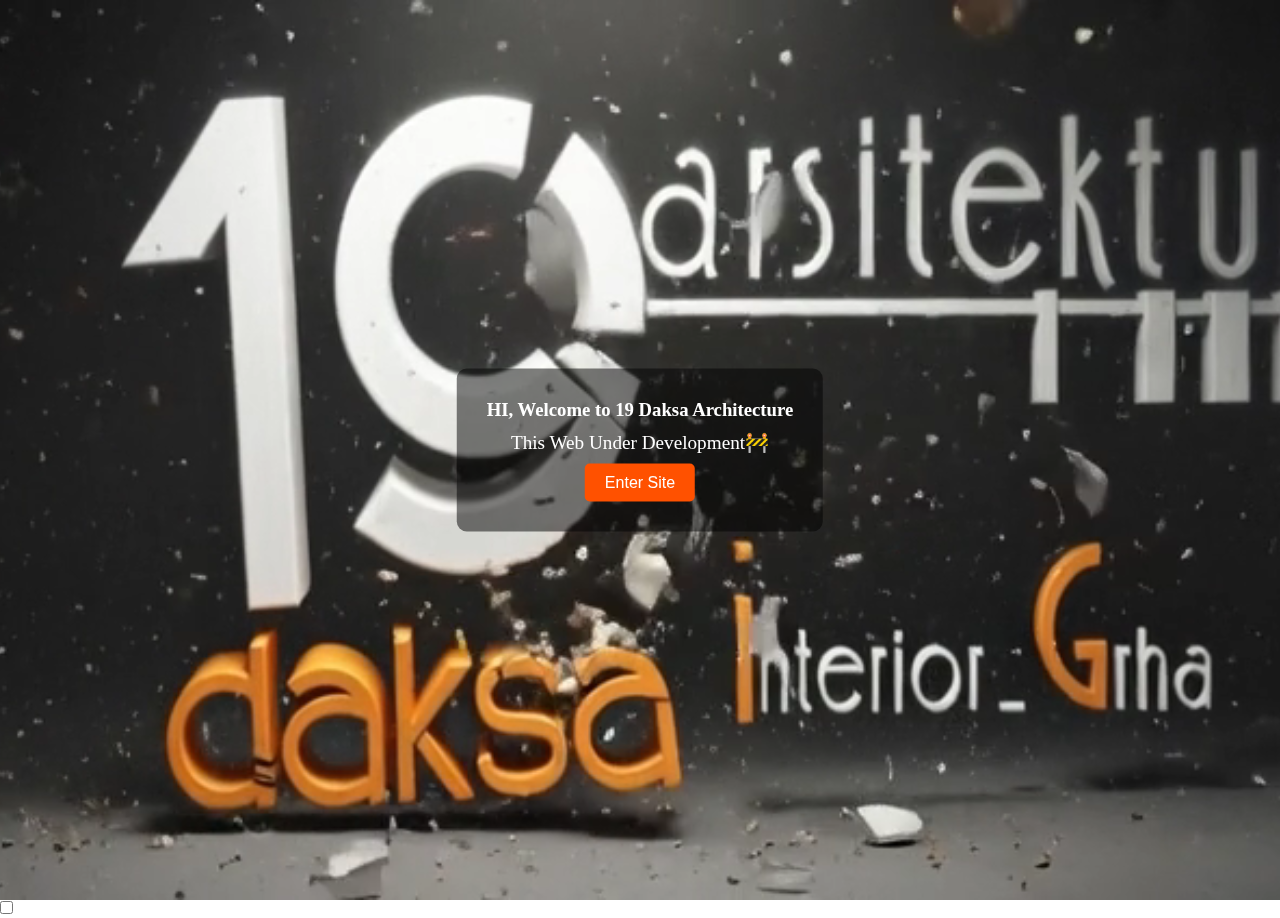
<file: index.html>
<!DOCTYPE html>
<html lang="en">
<head>
    <meta charset="UTF-8">
    <meta name="viewport" content="width=device-width, initial-scale=1.0">
    <title>Greeting - 19 Daksa Architecture</title>
    <style>
        /* Reset default styles */
        * {
            margin: 0;
            padding: 0;
            box-sizing: border-box;
        }

        body {
            overflow: hidden; /* Mencegah scroll jika diperlukan */
        }

        #greeting {
            position: relative;
            width: 100vw;
            height: 100vh;
            overflow: hidden;
        }

        #bg-video {
            position: absolute;
            top: 0;
            left: 0;
            width: 100%;
            height: 100%;
            object-fit: cover; /* Membuat video menutupi seluruh area tanpa distorsi */
            z-index: -1; /* Pastikan video di belakang konten */
        }

        .greeting-content {
            position: absolute;
            top: 50%;
            left: 50%;
            transform: translate(-50%, -50%);
            text-align: center;
            color: white; /* Ubah ke white untuk visibility */
            z-index: 1; /* Pastikan konten di atas video */
            background: rgba(0, 0, 0, 0.5); /* Overlay gradient untuk text lebih terlihat */
            padding: 30px;
            border-radius: 10px;
        }

        .greeting-content h1 {
            font-size: 2.5em; /* Sesuaikan ukuran sesuai kebutuhan */
        }

        .greeting-content p {
            font-size: 1.2em;
            margin: 10px 0;
        }

        .greeting-content button {
            padding: 10px 20px;
            font-size: 1em;
            cursor: pointer;
            background-color: #ff5100; /* Contoh warna tombol */
            color: white;
            border: none;
            border-radius: 5px;
            transition: background 0.3s;
        }

        .greeting-content button:hover {
            background-color: #0056b3;
        }
    </style>
</head>
<body>
    <!-- Greeting scene dengan video background -->
    <div id="greeting">
        <video autoplay muted loop id="bg-video" playsinline>
            <source src="video/action 5.mp4" type="video/mp4">
            Your browser does not support the video tag.
        </video>
        <div class="greeting-content">
            <h3>HI, Welcome to 19 Daksa Architecture</h3>
            <p>This Web Under Development🚧</p>
            <button onclick="window.location.href = 'home.html';">Enter Site</button>
        </div>
    </div>

    <script>
        // Auto-redirect ke home.html setelah 10 detik
        setTimeout(() => {
            window.location.href = 'home.html';
        }, 10000000);
    </script>
</body>
<label class="switch" id="dark-mode-toggle">
    <input type="checkbox" id="dark-mode-checkbox">
    <span class="slider round"></span>
</label>

</html>
</file>
